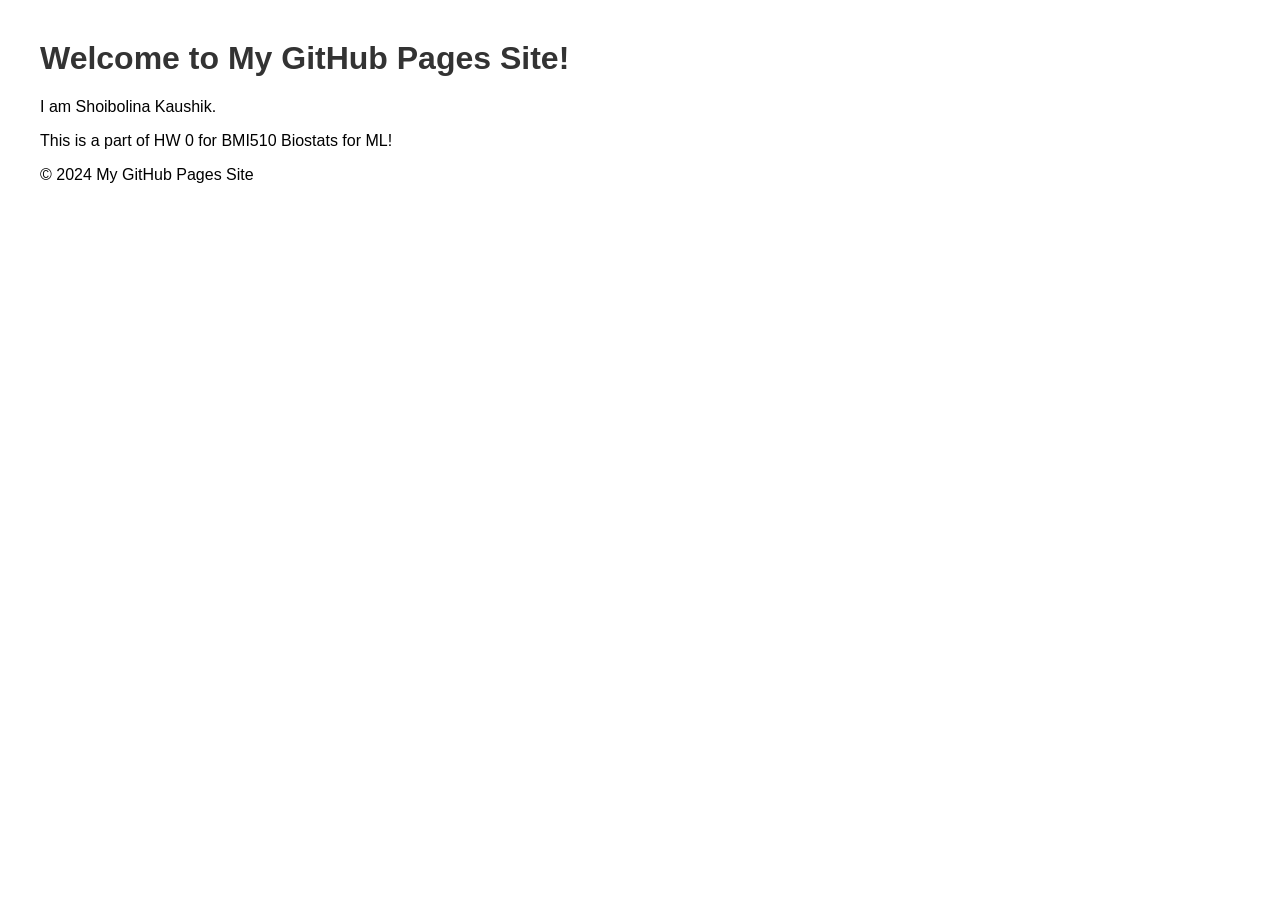
<file: index.html>
<!DOCTYPE html>
<html lang="en">
<head>
    <meta charset="UTF-8">
    <meta name="viewport" content="width=device-width, initial-scale=1.0">
    <title>My GitHub Pages Site</title>
    <style>
        body {
            font-family: Arial, sans-serif;
            margin: 40px;
        }
        h1 {
            color: #333;
        }
    </style>
</head>
<body>

    <header>
        <h1>Welcome to My GitHub Pages Site!</h1>
    </header>

    <section>
        <p>I am Shoibolina Kaushik.</p>
        <p>This is a part of HW 0 for BMI510 Biostats for ML!</p>
    </section>

    <footer>
        <p>&copy; 2024 My GitHub Pages Site</p>
    </footer>

</body>
</html>
</file>
